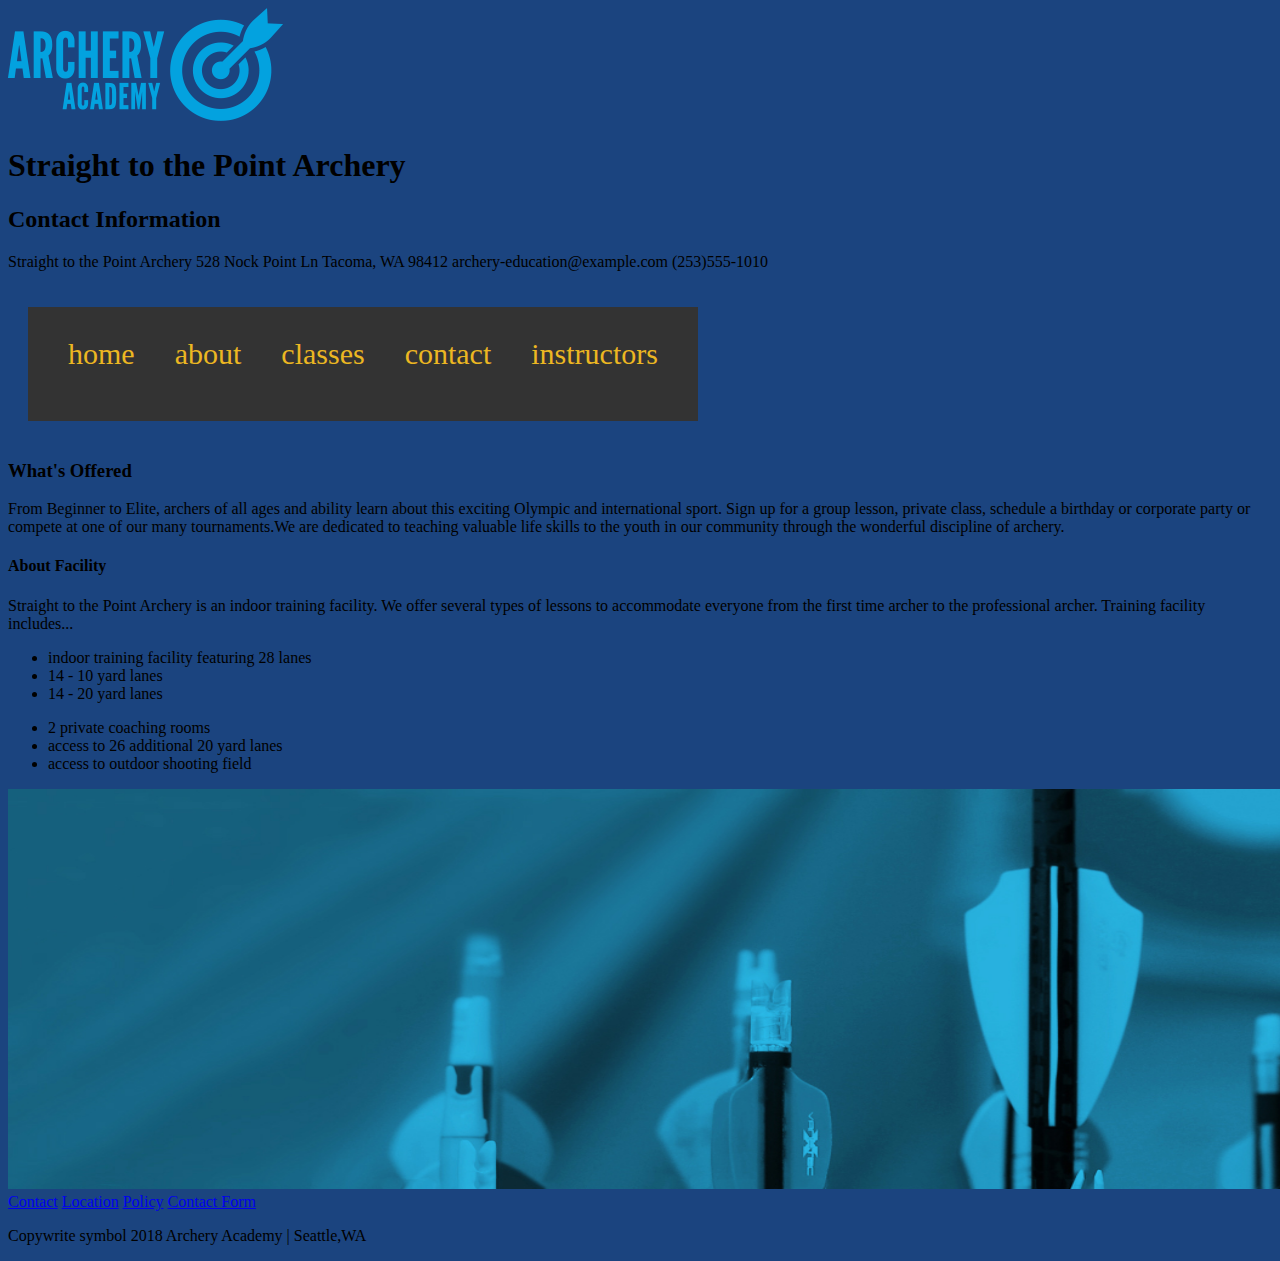
<file: index.html>
<!DOCTYPE html>
<html lang="en" dir="ltr">
   <head>
      <meta charset="utf-8">
      <title>Straight to the Point Archery</title>
      <link rel="stylesheet" type="text/css" href="styles/index.css">
   </head>
   <body>
      <section>
         <header class="hidden">
            <img src="images/archeryAcademy-logo-color.png" alt="pic of logo">
            <h1>Straight to the Point Archery</h1>
         </header>
      </section>
      <h2>Contact Information</h2>
      <p class="one">Straight to the Point Archery
         528 Nock Point Ln
         Tacoma, WA 98412
         archery-education@example.com
         (253)555-1010
      </p>
      <section class="topnav">
         <h3 hidden>Navigation Bar</h3>
         <nav>
            <ul>
               <li><a href="index.html">home</a></li>
               <li><a href="about.html">about</a></li>
               <li><a href="classes.html">classes</a></li>
               <li><a href="contact.html">contact</a></li>
               <li><a href="instructors.html">instructors</a></li>
            </ul>
         </nav>
      </section>
      <section>
         <h3>What's Offered</h3>
         <p>From Beginner to Elite, archers of all ages and ability learn about this exciting Olympic and international sport. Sign up for a group lesson, private class, schedule a birthday or corporate party or compete at one of our many tournaments.We are dedicated to teaching valuable life skills to the youth in our community through the wonderful discipline of archery.</p>
         <h4>About Facility</h4>
         <p>Straight to the Point Archery is an indoor training facility.
            We offer several types of lessons to accommodate everyone from the first time archer to the professional archer.
            Training facility includes...
         </p>
         <ul>
            <li>indoor training facility featuring 28 lanes
            <li>14 -  10 yard lanes</li>
            <li>14 -  20 yard lanes</li>
         </ul>
         <ul>
            <li>2 private coaching rooms</li>
            <li>access to 26  additional  20 yard lanes</li>
            <li>access to outdoor shooting field</li>
         </ul>
      </section>
      <footer>
         <img src="images/footerImage.jpg" width="1976px" height="400px" alt="pic of archery bows">
         <nav class="bottomnav">
            <a href="contact.html">Contact</a>
            <a href="contact.html">Location</a>
            <a href="policy.html">Policy</a>
            <a href="form.html">Contact Form</a>
         </nav>
         <p>Copywrite symbol 2018 Archery Academy | Seattle,WA</p>
      </footer>
   </body>
</html>
</file>
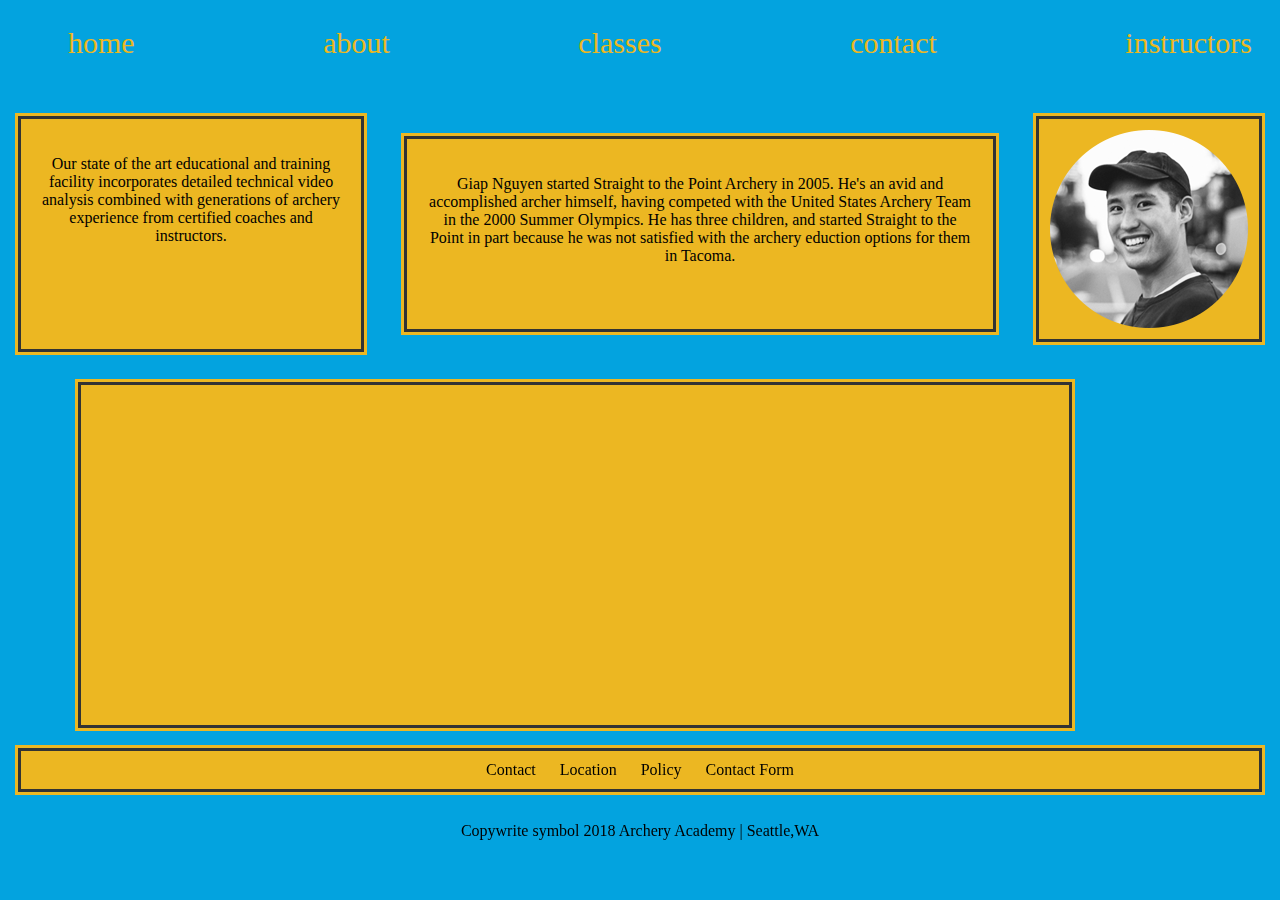
<file: about.html>
<!DOCTYPE html>
<html lang="en" dir="ltr">
   <head>
      <meta charset="utf-8">
      <title>About</title>
      <link rel="stylesheet" href="styles/about.css">
   </head>
   <body>
      <header>
         <nav>
            <ul class="topnav">
               <li><a href="index.html">home</a></li>
               <li><a href="about.html">about</a></li>
               <li><a href="classes.html">classes</a></li>
               <li><a href="contact.html">contact</a></li>
               <li><a href="instructors.html">instructors</a></li>
            </ul>
         </nav>
      </header>
      <section>
         <div class="flexbox-conatiner">
            <div class="flexbox-item flexbox-item-1">
               <h1 hidden>About</h1>
               <img src="images/instructor-bio-image4.png" alt="pic of instuctor">
            </div>
            <div class="flexbox-item flexbox-item-2">
               <p class="item3">Giap Nguyen started Straight to the Point Archery in 2005. He's an avid and accomplished archer himself, having competed with the United States Archery Team in the 2000 Summer Olympics. He has three children, and  started Straight to the Point in part because he was not satisfied with the archery eduction options for them in Tacoma.</p>
            </div>
            <div class="flexbox-item flexbox-item-3">
               <p>Our state of the art educational and training facility incorporates detailed technical video analysis combined with generations of archery experience from certified coaches and instructors.</p>
            </div>
         </div>
         <div class="flexbox-item flexbox-item-4">
            <iframe width="600" height="300" src="https://www.youtube.com/embed/JRGsuYYmobw" frameborder="0" allow="accelerometer; autoplay; clipboard-write; encrypted-media; gyroscope; picture-in-picture"></iframe>
         </div>
      </section>
      <div class="flexbox-item flexbox-item-5">
         <nav class="bottomnav">
            <a href="Contact.html">Contact</a>
            <a href="Location.html">Location</a>
            <a href="policy.html">Policy</a>
            <a href="form.html">Contact Form</a>
         </nav>
      </div>
      <footer>
         <p>Copywrite symbol 2018 Archery Academy | Seattle,WA</p>
      </footer>
   </body>
</html>
</file>
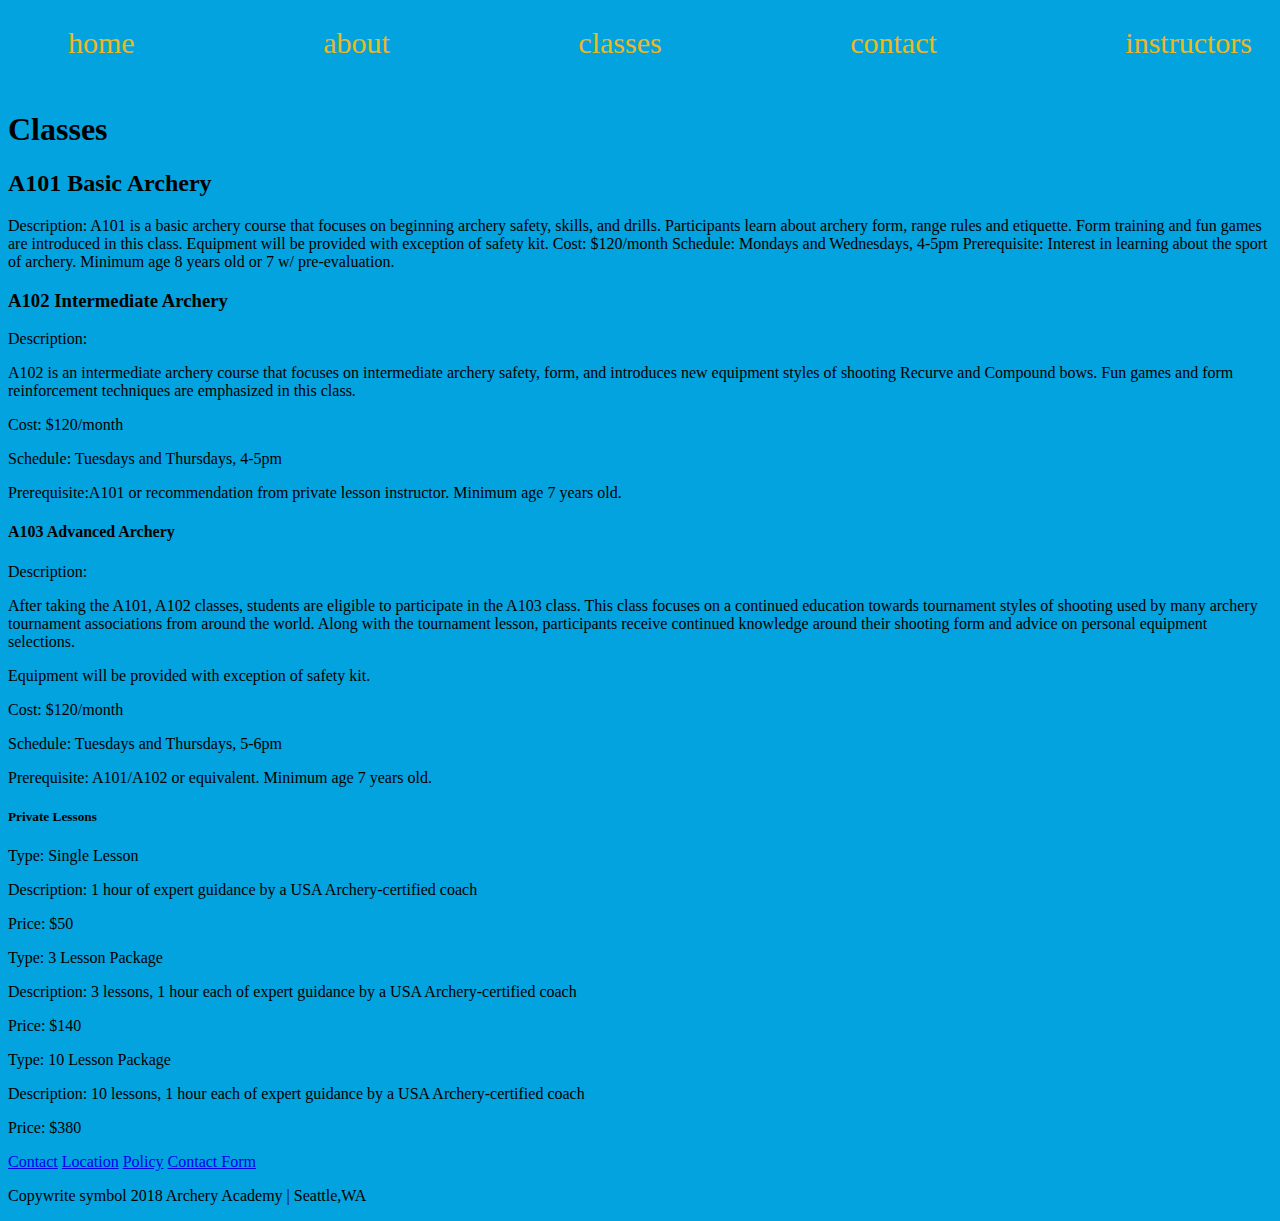
<file: classes.html>
<!DOCTYPE html>
<html lang="en" dir="ltr">
   <head>
      <meta charset="utf-8">
      <title>Classes</title>
      <meta name="viewport" content="width=device-width, initial-scale=1.0">
      <link rel="stylesheet" type="text/css" href="styles/classes.css">
   <body>
      <header>
         <nav>
            <ul class="topnav">
               <li><a href="index.html">home</a></li>
               <li><a href="about.html">about</a></li>
               <li><a href="classes.html">classes</a></li>
               <li><a href="contact.html">contact</a></li>
               <li><a href="instructors.html">instructors</a></li>
            </ul>
         </nav>
      </header>
      <section>
         <header>
            <h1>Classes</h1>
         </header>
         <h2>A101 Basic Archery</h2>
         <p>Description:
            A101 is a basic archery course that focuses on beginning archery safety, skills, and drills. Participants learn about archery form, range rules and etiquette. Form training and fun games are introduced in this class.
            Equipment will be provided with exception of safety kit.
            Cost: $120/month
            Schedule: Mondays and Wednesdays, 4-5pm
            Prerequisite:   Interest in learning about the sport of archery. Minimum age 8 years old or 7 w/ pre-evaluation.
         </p>
      </section>
      <section>
         <header>
            <h3> A102 Intermediate Archery</h3>
         </header>
         <p>Description:</p>
         <p>A102 is an intermediate archery course that focuses on intermediate archery safety, form, and introduces new equipment styles of shooting Recurve and Compound bows. Fun games and form reinforcement techniques are emphasized in this class.</p>
         <p>Cost: $120/month</p>
         <p>Schedule: Tuesdays and Thursdays, 4-5pm</p>
         <p>Prerequisite:A101 or recommendation from private lesson instructor. Minimum age  7 years old.</p>
      </section>
      <section>
         <header>
            <h4>A103 Advanced Archery</h4>
         </header>
         <p></p>
         <p>Description:</p>
         <p>After taking the A101, A102 classes, students are eligible to participate in the A103 class. This class focuses on a continued education towards tournament styles of shooting used by many archery tournament associations from around the world. Along with the tournament lesson, participants receive continued knowledge around their shooting form and advice on personal equipment selections.</p>
         <p>Equipment will be provided with exception of safety kit.</p>
         <p>Cost: $120/month</p>
         <p>Schedule: Tuesdays and Thursdays, 5-6pm</p>
         <p>Prerequisite:  A101/A102 or equivalent. Minimum age  7 years old.</p>
      </section>
      <section>
         <header>
            <h5>Private Lessons</h5>
         </header>
         <p>Type: Single Lesson</p>
         <p>Description: 1 hour of expert guidance by a USA Archery-certified coach</p>
         <p>Price: $50</p>
         <p>Type: 3 Lesson Package</p>
         <p>Description: 3 lessons, 1 hour each of expert guidance by a USA Archery-certified coach</p>
         <p>Price: $140</p>
         <p>Type: 10 Lesson Package</p>
         <p>Description: 10 lessons, 1 hour each of expert guidance by a USA Archery-certified coach</p>
         <p>Price: $380</p>
      </section>
      <nav class="bottomnav">
         <a href="contact.html">Contact</a>
         <a href="contact.html">Location</a>
         <a href="policy.html">Policy</a>
         <a href="form.html">Contact Form</a>
      </nav>
      <footer>
         <p>Copywrite symbol 2018 Archery Academy | Seattle,WA</p>
      </footer>
   </body>
</html>
</file>
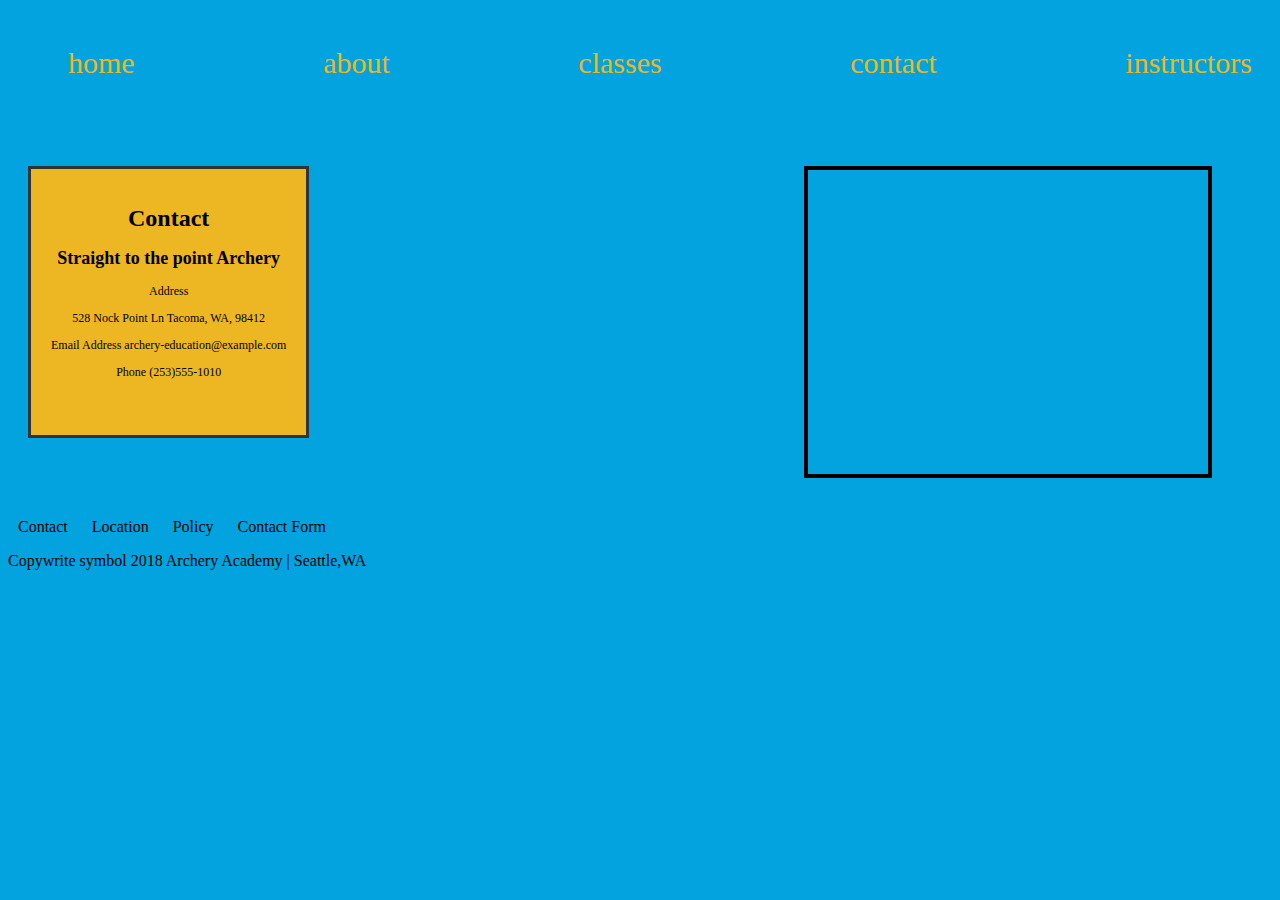
<file: contact.html>
<!DOCTYPE html>
<html lang="en" dir="ltr">
   <head>
      <meta charset="utf-8">
      <title>Straight to the Point Archery</title>
      <link rel="stylesheet" href="styles/contact.css">
   </head>
   <body>
         <nav>
            <ul class="topnav">
               <li><a href="index.html">home</a></li>
               <li><a href="about.html">about</a></li>
               <li><a href="classes.html">classes</a></li>
               <li><a href="contact.html">contact</a></li>
               <li><a href="instructors.html">instructors</a></li>

            </ul>
         </nav>

      <div class="flexbox-conatiner">
        <div class="flexbox-item">
          <header>
              <h1 class="hidden"> Contact</h1>
</header>

  <header>
         <h2>Straight to the point Archery</h2>
         </header>
         <p>Address</p>
         <p>528 Nock Point Ln
         Tacoma, WA, 98412</p>
         <p>Email Address
         archery-education@example.com</p>
         <p>Phone
         (253)555-1010</p>
       </div>

      <section class="map">
         <iframe src="https://www.google.com/maps/embed?pb=!1m18!1m12!1m3!1d21694.941417954476!2d-122.45755251240746!3d47.18002727925053!2m3!1f0!2f0!3f0!3m2!1i1024!2i768!4f13.1!3m3!1m2!1s0x549101d1ddff6c2f%3A0x737c59a0816eb431!2sTacoma%2C%20WA%2098412!5e0!3m2!1sen!2sus!4v1607222256758!5m2!1sen!2sus" width="400" height="300" frameborder="0" style="border:0;" allowfullscreen="" aria-hidden="false" tabindex="0"></iframe>
</section>
      </div>




   <nav class="bottomnav">
         <a href="Contact.html">Contact</a>
         <a href="contact.html">Location</a>
         <a href="policy.html">Policy</a>
         <a href="form.html">Contact Form</a>
       </nav>

      <footer>
         <p>Copywrite symbol 2018 Archery Academy | Seattle,WA</p>
      </footer>

   </body>
</html>
</file>
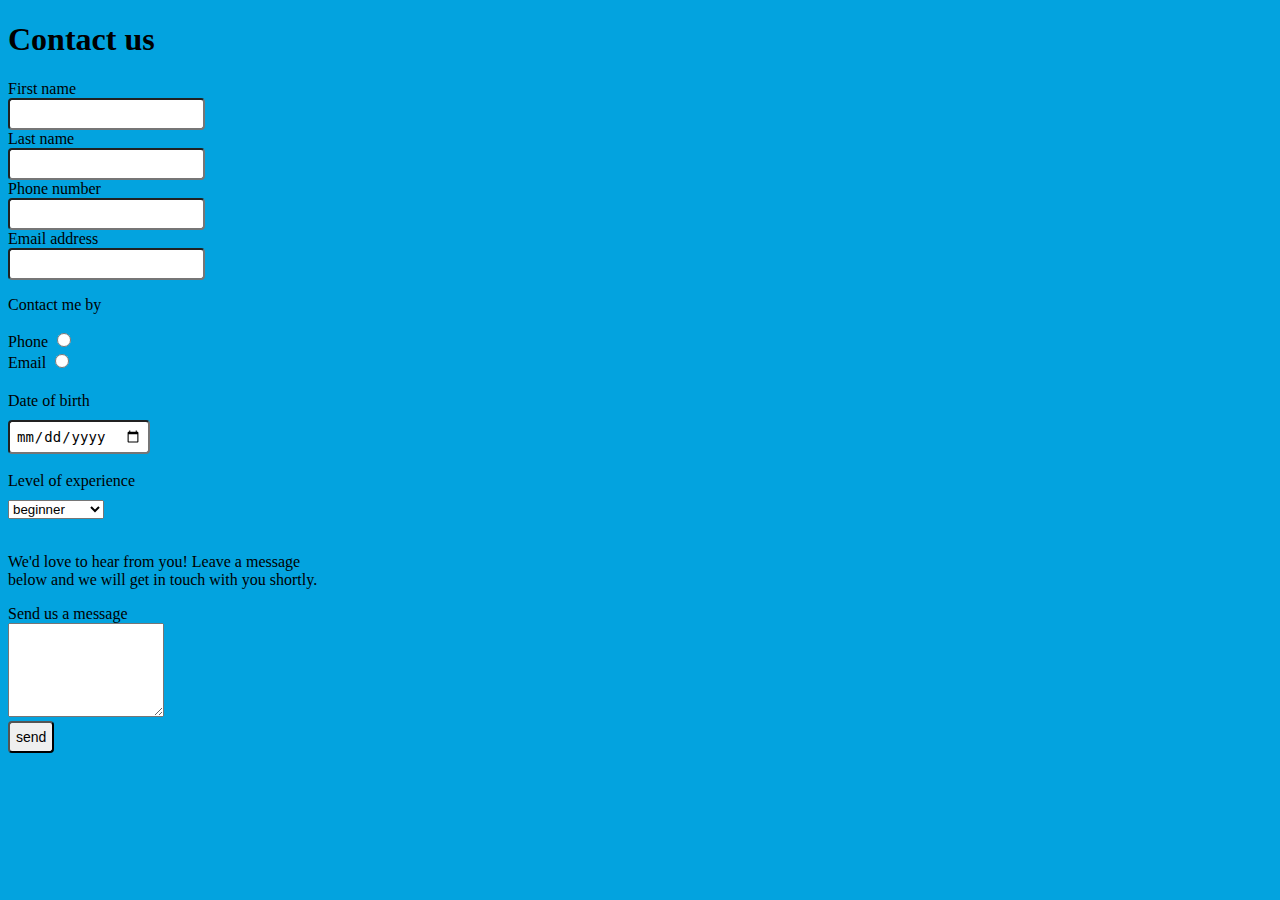
<file: form.html>
<!DOCTYPE html>
<html lang="en" dir="ltr">
  <head>
    <meta charset="utf-8">
    <link rel="stylesheet" href="styles/form.css">
    <title>Contact Form</title>
  </head>
  <body>
    <form action="URL" method="get" name="spt-form">
<section>
  <h1>Contact us</h1>
</section>
<section>
<h2>What is your?</h2>
    <label>First name
    <input type="text" name="name" value="">
    </label>
    <label>Last name
    <input type="text" name="name" value="">
    </label>
    <label>Phone number
    <input type="text" name="phone" value="">
    </label>

      <label>Email address
  <input type="email" name="email">
  </label>
  </section>
  <section>
    <h2>Personal perference</h2>
  <p>Contact me by</p>
  <label>Phone
    <input type="radio" name="contact-me"  value="phone">
    </label>

<label>Email
<input type="radio" name="contact-me"  value="email">
</label>
</section>

<section>
  <h3>Birthdate</h3>
        <label class="first-1">Date of birth
          <input type="date" name="date-of-birth">
          </label>
</section>
<section>
  <h4>Experience</h4><br>
            <label class="first-2">Level of experience</label>
              <select name="experience">


                <option value="beginner">beginner</option>
                <option value="intermediate">intermediate</option>
                <option value="advanced">advanced</option>

                </select>
</section>
<section><br>
  <h5>Get in touch</h5>

        <p>We'd love to hear from you! Leave a message<br> below and we will get in touch with you shortly.</p>

        <label>Send us a message</label>
        <textarea name="message" rows="5" cols="15"></textarea>
</section>
<section class="two">
  <h6>Submit</h6>
<input type="submit" name="submit" value="send">
</section>
  </form>
</body>
</html>
</file>
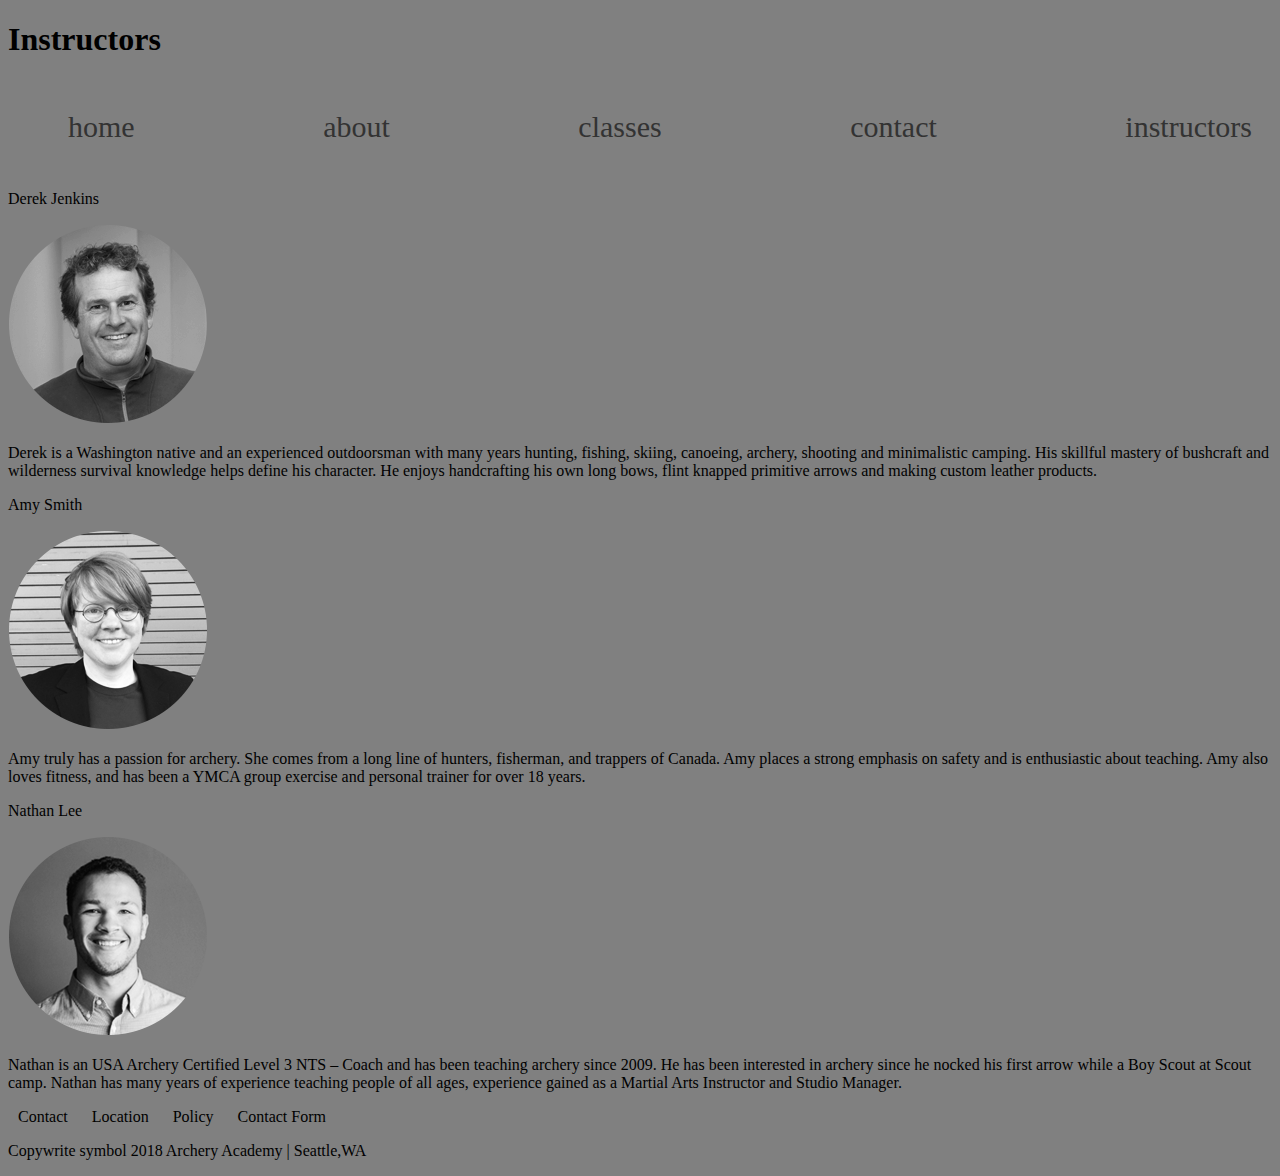
<file: instructors.html>
<!DOCTYPE html>
<html lang="en" dir="ltr">
   <head>
      <meta charset="utf-8">
      <title>Straight to the Point Archery</title>
      <link rel="stylesheet" href="styles/instructors.css">
   </head>
   <body>
      <header>
         <h1>
            Instructors
         </h1>
         <nav>
            <ul class="topnav">
               <li><a href="index.html">home</a></li>
               <li><a href="about.html">about</a></li>
               <li><a href="classes.html">classes</a></li>
               <li><a href="contact.html">contact</a></li>
               <li><a href="instructors.html">instructors</a></li>
            </ul>
         </nav>
      </header>
      <section>
         <h2 hidden>Instructors</h2>
         <p>Derek Jenkins</p>
         <img src="images/instructor-bio-image1.png" alt="pic of instuctor">
         <p> Derek is a Washington native and an experienced outdoorsman with many years hunting, fishing, skiing, canoeing, archery, shooting and minimalistic camping. His skillful mastery of bushcraft and wilderness survival knowledge helps define his character. He enjoys handcrafting his own long bows, flint knapped primitive arrows and making custom leather products.</p>
         <p>Amy Smith</p>
         <img src="images/instructor-bio-image2.png" alt="pic of instuctor">
         <p> Amy truly has a passion for archery. She comes from a long line of hunters, fisherman, and trappers of Canada. Amy  places a strong emphasis on safety and is enthusiastic about teaching. Amy also loves fitness, and  has been a YMCA group exercise and personal trainer for over 18 years.</p>
         <p>Nathan Lee</p>
         <img src="images/instructor-bio-image3.png" alt="pic of instuctor">
         <p> Nathan is an USA Archery Certified Level 3 NTS – Coach and has been teaching archery since 2009. He has been interested in archery since he nocked his first arrow while a Boy Scout at Scout camp. Nathan has many years of experience teaching people of all ages, experience gained as a Martial Arts Instructor and Studio Manager.</p>
      </section>
      <nav class="bottomnav">
         <a href="Contact.html">Contact</a>
         <a href="contact.html">Location</a>
         <a href="policy.html">Policy</a>
         <a href="form.html">Contact Form</a>
      </nav>
      <footer>
         <p>Copywrite symbol 2018 Archery Academy | Seattle,WA</p>
      </footer>
   </body>
</html>
</file>
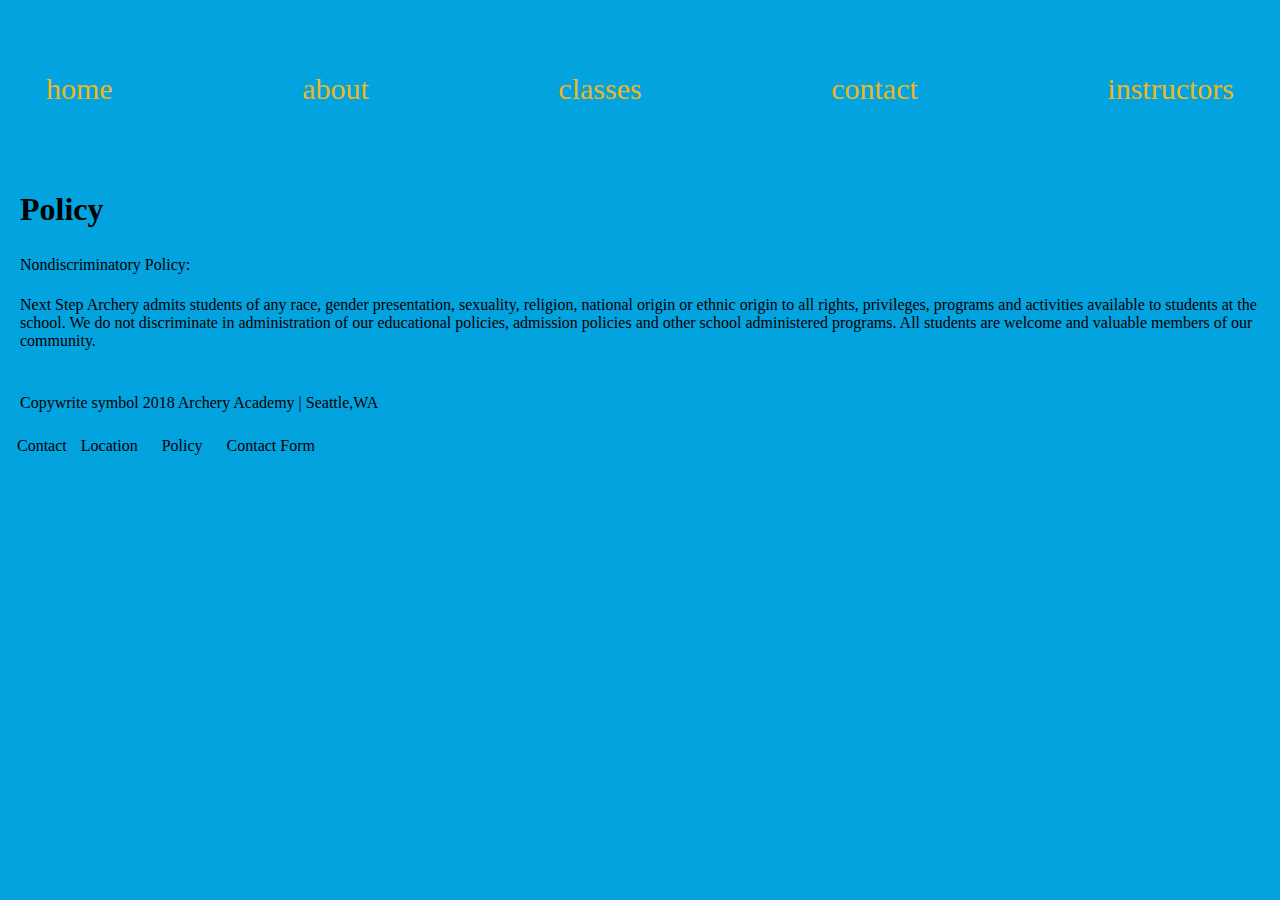
<file: policy.html>
<!DOCTYPE html>
<html lang="en" dir="ltr">
   <head>
      <meta charset="utf-8">
      <title>Policy</title>
      <link rel="stylesheet" href="styles/policy.css">
   </head>
   <body>
      <header>
         <nav>
            <ul class="topnav">
               <li><a href="index.html">home</a></li>
               <li><a href="about.html">about</a></li>
               <li><a href="classes.html">classes</a></li>
               <li><a href="contact.html">contact</a></li>
               <li><a href="instructors.html">instructors</a></li>
            </ul>
         </nav>
      </header>
      <section>
         <h1>Policy</h1>
         <p>Nondiscriminatory Policy:</p>
         <p>Next Step Archery admits students of any race, gender presentation, sexuality, religion, national origin or ethnic origin to all rights, privileges, programs and activities available to students at the school. We do not discriminate in administration of our educational policies, admission policies and other school administered programs. All students are welcome and valuable members of our community.</p>
      </section>
      <footer>
         <p>Copywrite symbol 2018 Archery Academy | Seattle,WA</p>
      </footer>
      <nav class="bottomnav"
      <a href="Contact.html">Contact</a>
      <a href="contact.html">Location</a>
      <a href="policy.html">Policy</a>
      <a href="form.html">Contact Form</a>
      </nav>
   </body>
</html>
</file>
<file: styles/index.css>
body{
  background-color: #1b447f;
}

.topnav {
  display: flex;
  justify-content: space-between;
}

.topnav ul {
    list-style-type: none;
    margin: 20px;
    padding: 20px;
    overflow: hidden;
    background-color: #333;
  }

  .topnav li {
    list-style-type:none;
    float: left;
  }

  .topnav li a {
    list-style-type:none;
    margin-bottom: 20px;
    display: block;
    color: #ecb722;
    font-size:30px;
    text-align: center;
    padding: 10px 20px;
    text-decoration: none;
  }

  .topnav li a:hover {
    background-color: #1b447f;
    border:3px solid #ecb722;
    outline:1px solid black;
  }
</file>
<file: styles/about.css>
body{
  background-color: #03a3df;
}
.topnav {
  display: flex;
  justify-content: space-between;
}

.topnav ul {
    list-style-type: none;
    margin: 20px;
    padding: 20px;
    overflow: hidden;
    background-color: #333;
  }

  .topnav li {
    list-style-type:none;
    float: left;
  }

  .topnav li a {
    list-style-type:none;
    margin-bottom: 20px;
    display: block;
    color: #ecb722;
    font-size:30px;
    text-align: center;
    padding: 10px 20px;
    text-decoration: none;
  }

  .topnav li a:hover {
    background-color: #1b447f;
    border:3px solid #ecb722;
    outline:1px solid black;
  }




.flexbox-conatiner {
  display:flex;
  flex-direction: row-reverse;

  }

.flexbox-item {
  margin:10px;
  border:3px solid #333;
background-color: #ecb722;
}

.flexbox-item-1{
display:flex;
padding:10px;
outline: 3px solid#ecb722;
margin-bottom: 20px;
}

.flexbox-item-2{
  display:flex;
  padding:20px;
  text-align: center;
  outline: 3px solid#ecb722;
  margin: 30px 30px;

}

.flexbox-item-3 {
  padding:20px;
  text-align: center;
  outline: 3px solid#ecb722;



}
.flexbox-item-4{
  display:flex;
padding:20px;
outline: 3px solid#ecb722;
margin:20px 200px 20px 70px;


padding:20px;
}

.flexbox-item-5{
  text-align: center;
  padding:10px;
  outline: 3px solid#ecb722;
}

.flexbox-item-5 a{
color:black;
text-decoration: none;
padding:10px;
}

.bottomnav a:hover {
  background-color: #03a3df;
  border:3px solid #ecb722;
  outline:1px solid #333;
}

footer{
  text-align: center;
  margin-top: 30px;
}
.bottomnav a:hover {
  background-color: #03a3df;
  border:3px solid #ecb722;
  outline:1px solid #333;
}
</file>
<file: styles/classes.css>
body{
  background-color: #03a3df;
}

.topnav {
  display: flex;
  justify-content: space-between;
}

.topnav ul {
    list-style-type: none;
    margin: 20px;
    padding: 20px;
    overflow: hidden;
    background-color: #333;
  }

  .topnav li {
    list-style-type:none;
    float: left;
  }

  .topnav li a {
    list-style-type:none;
    margin-bottom: 20px;
    display: block;
    color: #ecb722;
    font-size:30px;
    text-align: center;
    padding: 10px 20px;
    text-decoration: none;
  }

  .topnav li a:hover {
    background-color: #1b447f;
    border:3px solid #ecb722;
    outline:1px solid black;
  }
  .flexbox-conatiner {
    display:flex;
    flex-direction:column;

    }

  .flexbox-item {
    margin:10px;
    border:3px solid #333;
  background-color: #ecb722;
  }





  .flexbox-item-1{
  display:flex;
  padding:10px;
  outline: 3px solid#ecb722;
  margin-bottom: 20px;
  }

  .flexbox-item-2{
    display:flex;
    padding:20px;
    text-align: center;
    outline: 3px solid#ecb722;
    margin: 30px 30px;

  }

  .flexbox-item-3 {
    padding:20px;
    text-align: center;
    outline: 3px solid#ecb722;



  }
  .flexbox-item-4{
    display:flex;
  padding:20px;
  outline: 3px solid#ecb722;
  margin:20px 200px 20px 70px;


  padding:20px;
  }

  .flexbox-item-5{
    text-align: center;
    padding:10px;
    outline: 3px solid#ecb722;
  }

  .flexbox-item-5 a{
  color:black;
  text-decoration: none;
  padding:10px;
  }
  .bottomnav a:hover {
    background-color: #03a3df;
    border:3px solid #ecb722;
    outline:1px solid #333;
  }
</file>
<file: styles/contact.css>
body{
  background-color: #03a3df;
}

.topnav {
  display: flex;
  justify-content: space-between;
}

.topnav ul {
    list-style-type: none;
    margin: 20px;
    padding: 20px;
    overflow: hidden;
    background-color: #333;
  }

  .topnav li {
    list-style-type:none;
    float: left;
  }

  .topnav li a {
    list-style-type:none;
    margin-bottom: 20px;
    display: block;
    color: #ecb722;
    font-size:30px;
    text-align: center;
    padding: 10px 20px;
    text-decoration: none;
  }

  .topnav li a:hover {
    background-color: #1b447f;
    border:3px solid #ecb722;
    outline:1px solid black;
  }

  .flexbox-conatiner {
    margin-left: 20px;
    margin-right:20px;
    font-size: 12px;
    display:flex;
    justify-content: space-between;
    text-align: center;


    }
    .flexbox-item {
    margin-top:40px;
    margin-bottom: 80px;
    padding:20px;
    border:3px solid #333;
    background-color: #ecb722;
}
.map{
  margin:40px;
  border:4px solid black;
}
a{
  margin-top:20px;
  padding:10px;
  text-decoration: none;
  color:black;
}
.bottomnav a:hover {
  background-color: #03a3df;
  border:3px solid #ecb722;
  outline:1px solid #333;
}
</file>
<file: styles/form.css>
* {
  box-sizing:border-box;
}
body{
  background-color: #03a3df;
}

h2,h3,h4,h5,h6{
  display:none;
}

input{
  padding:6px;
  font-size:14px;
  border-radius:4px;
}
input[type="radio"]{
  height:14px;
  width:14px;
}
input[type="date"]{
  margin-top:10px;

}

label{
  width:200px;
  display: block;
}


textarea{
  padding:6px;
  font-size:14px;
}
option {
  padding: 6px;
  font-size:14px;
  border-radius: 4px;
}
select{
margin-top:10px;
}
legend{
  font-size:20px;
}
.first-1 {
  margin-top:20px;
}
.label-2 {
  margin-right:40px;
}
</file>
<file: styles/instructors.css>
body{
  background-color: grey;
}

.topnav {
  display: flex;
  justify-content: space-between;
}

.topnav ul {
    list-style-type: none;
    margin: 20px;
    padding: 20px;
    overflow: hidden;

  }

  .topnav li {
    list-style-type:none;
    float: left;
  }

  .topnav li a {
    list-style-type:none;
    margin-bottom: 20px;
    display: block;
    color: #333;
    font-size:30px;
    text-align: center;
    padding: 10px 20px;
    text-decoration: none;
  }

  a{
    margin-top:20px;
    padding:10px;
    text-decoration: none;
    color:black;
  }
</file>
<file: styles/policy.css>
*{
  padding:3px;
  }
  body{
  background-color: #03a3df;
}

.topnav {
  display: flex;
  justify-content: space-between;
}

.topnav ul {
    list-style-type: none;
    margin: 20px;
    padding: 20px;
    overflow: hidden;
    background-color: #333;
  }

  .topnav li {
    list-style-type:none;
    float: left;
  }

  .topnav li a {
    list-style-type:none;
    margin-bottom: 20px;
    display: block;
    color: #ecb722;
    font-size:30px;
    text-align: center;
    padding: 10px 20px;
    text-decoration: none;
  }

  .topnav li a:hover {
    background-color: #1b447f;
    border:3px solid #ecb722;
    outline:1px solid black;
  }

a{
  margin-top:20px;
  padding:10px;
  text-decoration: none;
  color:black;
}
.bottomnav a:hover {
  background-color: #03a3df;
  border:3px solid #ecb722;
  outline:1px solid #333;
}
</file>
